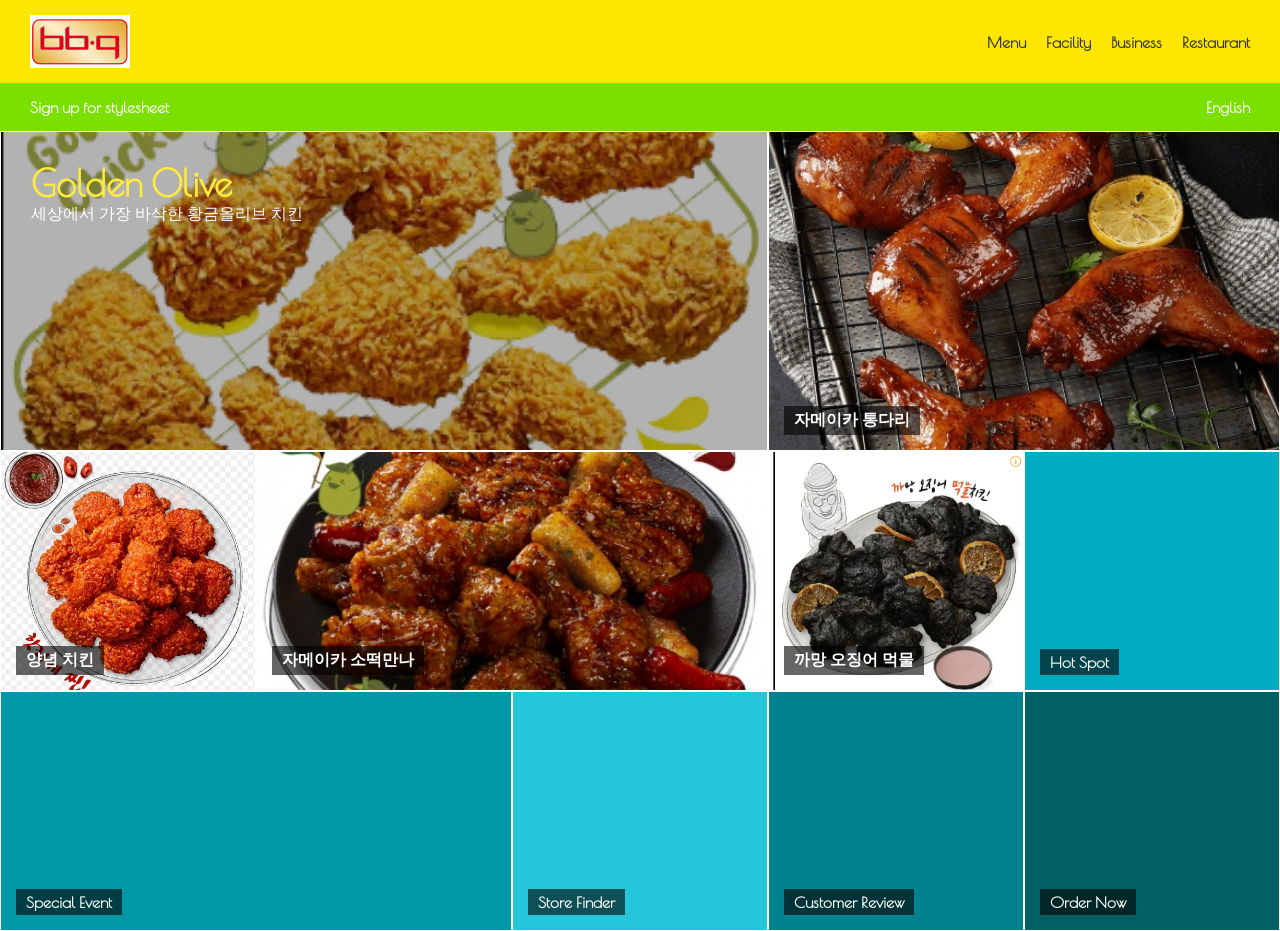
<file: index.html>
<!DOCTYPE html>
<html lang="ko">
<head>
    <meta charset="UTF-8">
    <meta name="viewport" content="width=device-width, initial-scale=1.0">
    <title>BBQ Chicken Responsive</title>
    <!-- 구글 폰트 -->
    <link href="https://fonts.googleapis.com/css2?family=Poiret+One&display=swap" rel="stylesheet">
    <!-- css 폴더 안의 style.css 연결 -->
    <link rel="stylesheet" href="css/style.css">
    <!-- js 폴더 안의 prefixfree.min.js 연결 -->
    <script src="js/prefixfree.min.js"></script>
</head>
<body>
    <header id="header">
        <div class="logo">
            <!-- img 폴더 안의 logo.png 연결 -->
            <a href="#"><img src="img/logo.png" alt="BBQ 로고"></a>
        </div>
        <ul class="gnb">
            <li><a href="#">Menu</a></li>
            <li><a href="#">Facility</a></li>
            <li><a href="#">Business</a></li>
            <li><a href="#">Restaurant</a></li>
        </ul>
    </header>

    <div id="sub_bar">
        <span>Sign up for stylesheet</span>
        <span>English</span>
    </div>

    <main id="container">
        <!-- 1번: 황금올리브 -->
        <section class="box">
            <div class="inner_txt">
                <h1>Golden Olive</h1>
                <p>세상에서 가장 바삭한 황금올리브 치킨</p>
            </div>
        </section>
        <!-- 2번: 자메이카 통다리 -->
        <section class="box"><h2>자메이카 통다리</h2></section>
        <!-- 3번: 양념 치킨 -->
        <section class="box"><h2>양념 치킨</h2></section>
        <!-- 4번: 자메이카 소떡만나 -->
        <section class="box"><h2>자메이카 소떡만나</h2></section>
        <!-- 5번: 까망 오징어 먹물 -->
        <section class="box"><h2>까망 오징어 먹물</h2></section>

        <!-- 6~10번 박스 -->
        <section class="box"><h2>Hot Spot</h2></section>
        <section class="box"><h2>Special Event</h2></section>
        <section class="box"><h2>Store Finder</h2></section>
        <section class="box"><h2>Customer Review</h2></section>
        <section class="box"><h2>Order Now</h2></section>
        <section class="box"><h2>Notice</h2></section>
        <section class="box"><h2>Contact</h2></section>
    </main>
</body>
</html>
</file>
<file: css/style.css>
* { margin: 0; padding: 0; box-sizing: border-box; }
body { font-family: 'Poiret One', Arial, sans-serif; background: #fff; color: #333; }
ul { list-style: none; }
a { text-decoration: none; color: inherit; }

/* 1600px 이상 기본 레이아웃 */
#header {
    width: 15%;
    float: left;
    background: #ffe600;
    min-height: 100vh;
    padding: 30px 15px;
}
#header .logo { text-align: center; margin-bottom: 30px; }
#header .logo img {
    width: 100%;
    max-width: 140px;
    height: auto;
    display: block;
    margin: 0 auto;
}
#header .gnb li { margin-bottom: 20px; font-weight: bold; text-align: center; }
#header .gnb li a:hover { color: #d35400; }

#sub_bar {
    width: 85%;
    float: left;
    background: #7be000;
    padding: 15px 30px;
    display: flex;
    justify-content: space-between;
    color: #fff;
    font-weight: bold;
}

#container {
    width: 85%;
    float: left;
}

.box {
    float: left;
    height: 240px;
    border: 1px solid #fff;
    background-size: cover;
    background-position: center;
    position: relative;
    overflow: hidden;
    animation: scaleAnim 0.8s ease 1;
    transition: transform 0.3s ease, opacity 0.3s ease;
}
.box:hover {
    transform: scale(0.97);
    opacity: 0.9;
}
.box h2 {
    position: absolute;
    bottom: 15px;
    left: 15px;
    color: #fff;
    background: rgba(0,0,0,0.6);
    padding: 4px 10px;
    font-size: 16px;
}

@keyframes scaleAnim {
    0% { transform: scale(0); }
    100% { transform: scale(1); }
}

/* img 폴더 배경 이미지 연결 (../img/ 경로 사용) */
.box:nth-child(1) { width: 60%; height: 320px; background-image: linear-gradient(rgba(0,0,0,0.3), rgba(0,0,0,0.3)), url('../img/gold.png'); }
.box:nth-child(1) .inner_txt { position: absolute; top: 30px; left: 30px; color: #fff; }
.box:nth-child(1) .inner_txt h1 { font-size: 36px; color: #ffeb3b; }

.box:nth-child(2) { width: 40%; height: 320px; background-image: url('../img/jamaica.jpg'); }
.box:nth-child(3) { width: 20%; background-image: url('../img/yangnyeom.jpg'); }
.box:nth-child(4) { width: 40%; background-image: url('../img/sotteok.jpg'); }
.box:nth-child(5) { width: 20%; background-image: url('../img/black.png'); }

/* 기타 그리드 박스 배경색 */
.box:nth-child(6) { width: 20%; background-color: #00acc1; }
.box:nth-child(7) { width: 40%; background-color: #0097a7; }
.box:nth-child(8) { width: 20%; background-color: #26c6da; }
.box:nth-child(9) { width: 20%; background-color: #00838f; }
.box:nth-child(10) { width: 20%; background-color: #006064; }
.box:nth-child(11), .box:nth-child(12) { display: none; }

/* --------------------------------------------------
   해상도별 반응형 미디어쿼리 (1600px ~ 479px 이하)
-------------------------------------------------- */

@media screen and (max-width: 1599px) {
    #header { width: 100%; min-height: auto; padding: 15px 30px; display: flex; justify-content: space-between; align-items: center; }
    #header .logo { margin-bottom: 0; }
    #header .logo img { max-width: 100px; }
    #header .gnb { display: flex; gap: 20px; }
    #header .gnb li { margin-bottom: 0; }
    #sub_bar { width: 100%; }
    #container { width: 100%; }

    .box:nth-child(1) { width: 60%; }
    .box:nth-child(2) { width: 40%; }
    .box:nth-child(3) { width: 20%; }
    .box:nth-child(4) { width: 40%; }
    .box:nth-child(5) { width: 20%; }
    .box:nth-child(6) { width: 20%; }
    .box:nth-child(7) { width: 40%; }
    .box:nth-child(8) { width: 20%; }
    .box:nth-child(9) { width: 20%; }
    .box:nth-child(10) { width: 20%; }
}

@media screen and (max-width: 1279px) {
    .box:nth-child(1) { width: 75%; height: 260px; }
    .box:nth-child(2) { width: 25%; height: 130px; }
    .box:nth-child(3) { width: 25%; height: 130px; float: right; margin-top: -130px; }
    .box:nth-child(4) { width: 25%; }
    .box:nth-child(5) { width: 25%; }
    .box:nth-child(6) { width: 50%; }
    .box:nth-child(7) { width: 50%; }
    .box:nth-child(8) { width: 25%; }
    .box:nth-child(9) { width: 25%; }
}

@media screen and (max-width: 1023px) {
    .box:nth-child(1) { width: 100%; height: 280px; }
    .box:nth-child(2) { width: 66.6666%; height: 200px; }
    .box:nth-child(3) { width: 33.3333%; height: 200px; float: left; margin-top: 0; }
    .box:nth-child(4) { width: 33.3333%; height: 180px; }
    .box:nth-child(5) { width: 66.6666%; height: 180px; }
    .box:nth-child(6) { width: 33.3333%; height: 160px; }
    .box:nth-child(7) { width: 33.3333%; height: 160px; }
    .box:nth-child(8) { width: 33.3333%; height: 160px; }
}

@media screen and (max-width: 779px) {
    .box:nth-child(1) { width: 100%; height: 250px; }
    .box:nth-child(2) { width: 100%; height: 180px; }
    .box:nth-child(3) { width: 100%; height: 180px; }
    .box:nth-child(4), .box:nth-child(5) { width: 50%; height: 160px; }
    .box:nth-child(6), .box:nth-child(7) { width: 50%; height: 160px; }
    .box:nth-child(8) { display: none; }
}

@media screen and (max-width: 639px) {
    .box:nth-child(1) { width: 100%; height: 220px; }
    .box:nth-child(2) { width: 100%; height: 160px; }
    .box:nth-child(3) { width: 100%; height: 160px; }
    .box:nth-child(4), .box:nth-child(5) { width: 50%; height: 150px; }
    .box:nth-child(6), .box:nth-child(7) { width: 50%; height: 150px; }
}

@media screen and (max-width: 479px) {
    #header { flex-direction: column; text-align: center; }
    #header .gnb { font-size: 14px; gap: 10px; }
    .box:nth-child(1) { width: 100%; height: 350px; }
    .box:nth-child(n+2) { display: none; }
}
</file>
